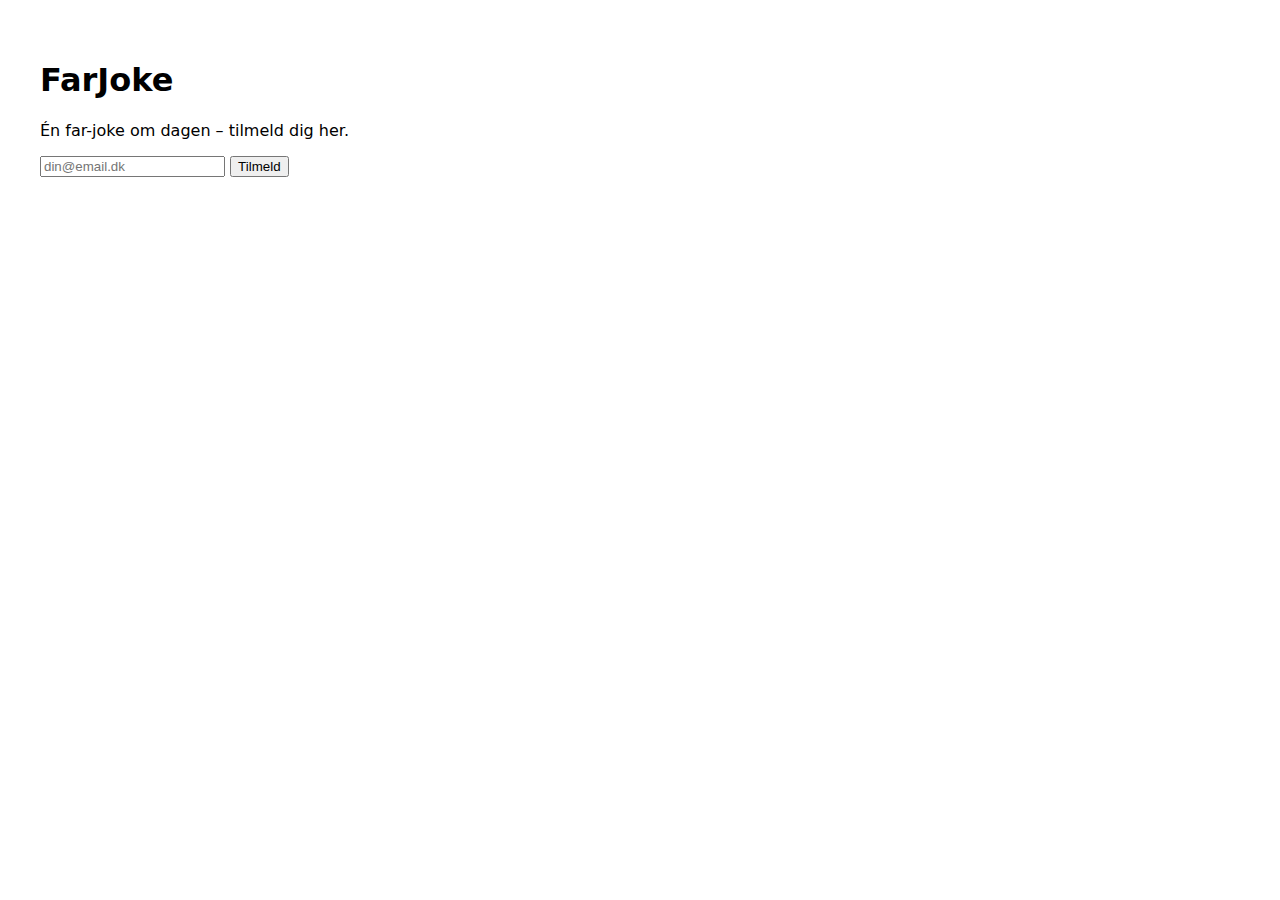
<file: index.html>
<!doctype html><html lang="da"><meta charset="utf-8">
<title>FarJoke</title>
<body style="font-family:system-ui;padding:2rem">
  <h1>FarJoke</h1>
  <p>Én far-joke om dagen – tilmeld dig her.</p>
  <form id="signup">
    <input type="email" placeholder="din@email.dk" required>
    <button>Tilmeld</button>
  </form>
</body></html>
</file>
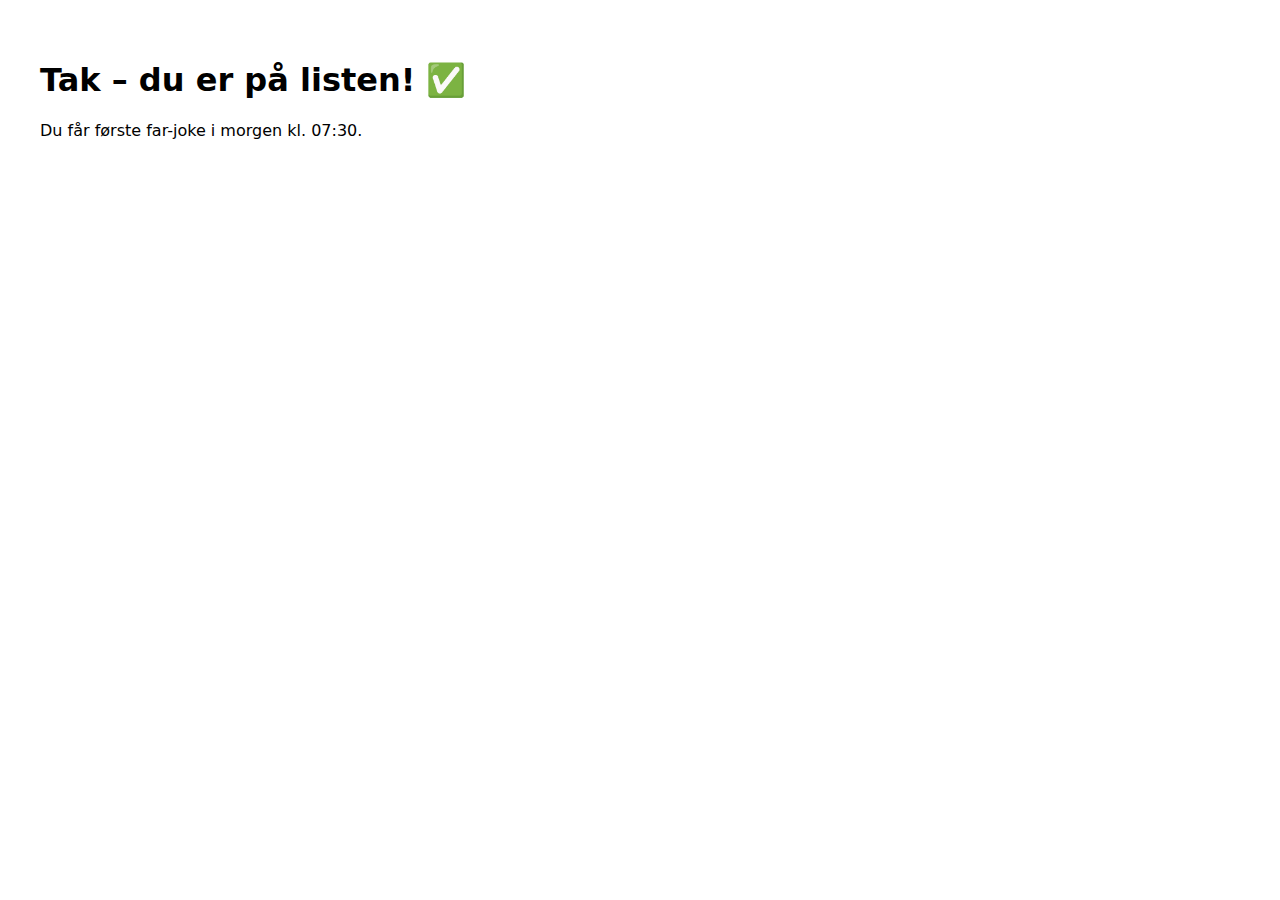
<file: bekraeftet.html>
<!doctype html><html lang="da"><meta charset="utf-8">
<title>Du er bekræftet</title>
<body style="font-family:system-ui;padding:2rem">
  <h1>Tak – du er på listen! ✅</h1>
  <p>Du får første far-joke i morgen kl. 07:30.</p>
</body></html>
</file>
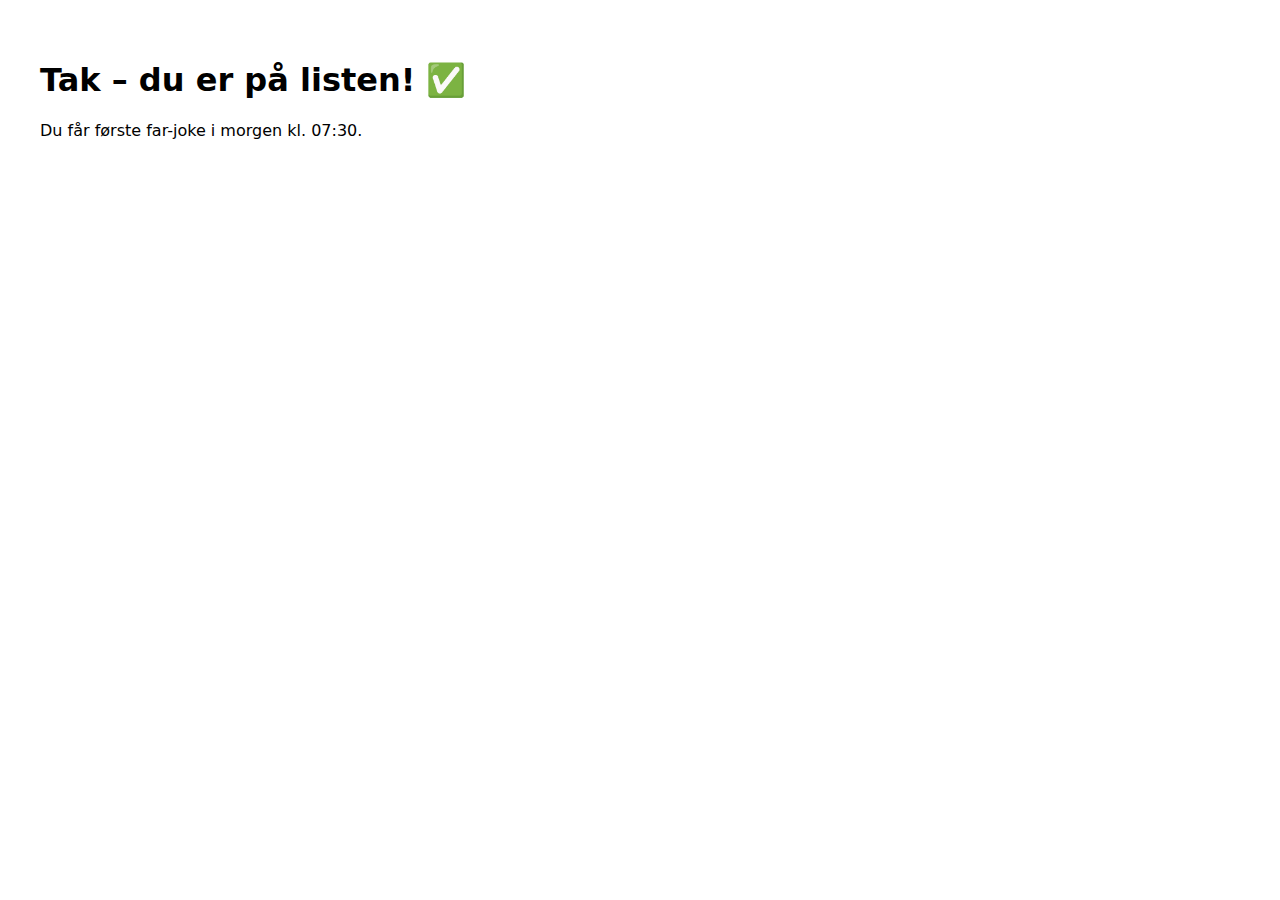
<file: bekræftet.html>
<!doctype html><html lang="da"><meta charset="utf-8">
<title>Du er bekræftet</title>
<body style="font-family:system-ui;padding:2rem">
  <h1>Tak – du er på listen! ✅</h1>
  <p>Du får første far-joke i morgen kl. 07:30.</p>
</body></html>
</file>
